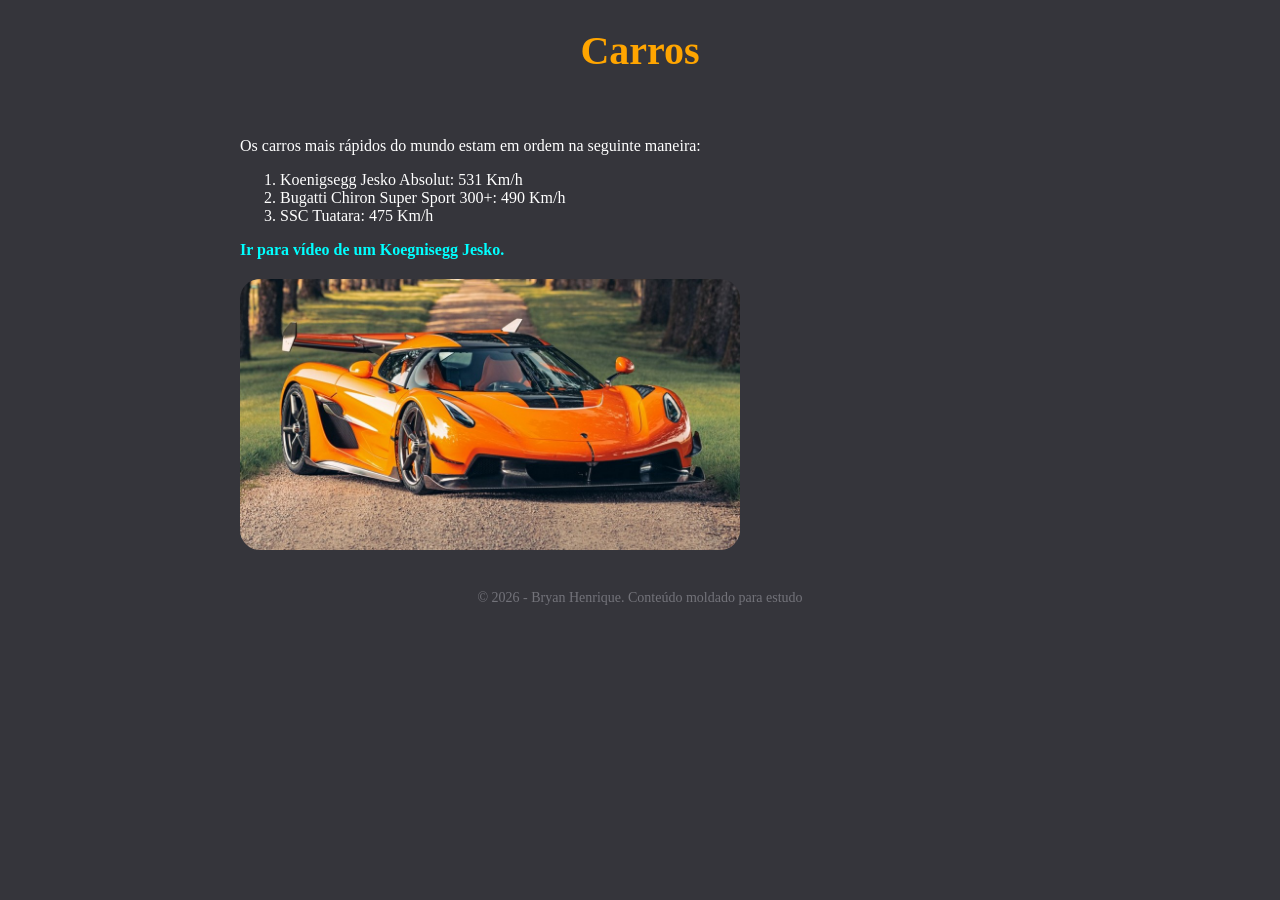
<file: Site - Cars/listas.html>
<!DOCTYPE html>
 <html lang="pt-br"> 
<head> 
        <meta charset="UTF-8"> 
        <meta name="viewport" content="width=device-width, initial-scale=1.0"> 
        <title>Os carros mais rápidos do mundo!</title> 
        <link rel="stylesheet" href="style.css"> 
</head>
    <body>
     <header>     
           <h1>Carros</h1>
     </header>
           <main>   
             <p>Os carros mais rápidos do mundo estam em ordem na seguinte maneira: </p>
                    <ol>
                        <li>Koenigsegg Jesko Absolut: 531 Km/h</li>
                        <li>Bugatti Chiron Super Sport 300+: 490 Km/h</li>
                        <li>SSC Tuatara: 475 Km/h</li>
                    </ol>

                <a href="https://youtu.be/gOxebUzn9pY?si=L1m3MGwu5uhoJnHv" target="_blank">Ir para vídeo de um Koegnisegg Jesko.</a> 
               <img src="koenigsegg.jpg" alt="Koegnisegg Jesko de cor laranja parado em estrada com árvores.">
            </main>
            <footer>&copy; 2026 - Bryan Henrique. Conteúdo moldado para estudo</footer>
    </body> 
</html>
</file>
<file: Site - Cars/style.css>
body {
    background-color: #35353b;
    color: white;
}
h1 {
    color: orange;
    font-size: 40px;
}
a {
    color: aqua;
    text-decoration: none;
    font-weight: bold;
}
img {
      display: block;
      max-width: 500px;
      height: auto;
      margin-top: 20px;
      border-radius: 20px;
}
main {
    max-width: 800px;
    margin: 0 auto;
    padding: 20px;
}
header {
         text-align: center;
         margin-top: 20px;
}
footer {
         text-align: center;
         padding: 20px;
         font-size: 14px;
         color: #73737a;
}
</file>
